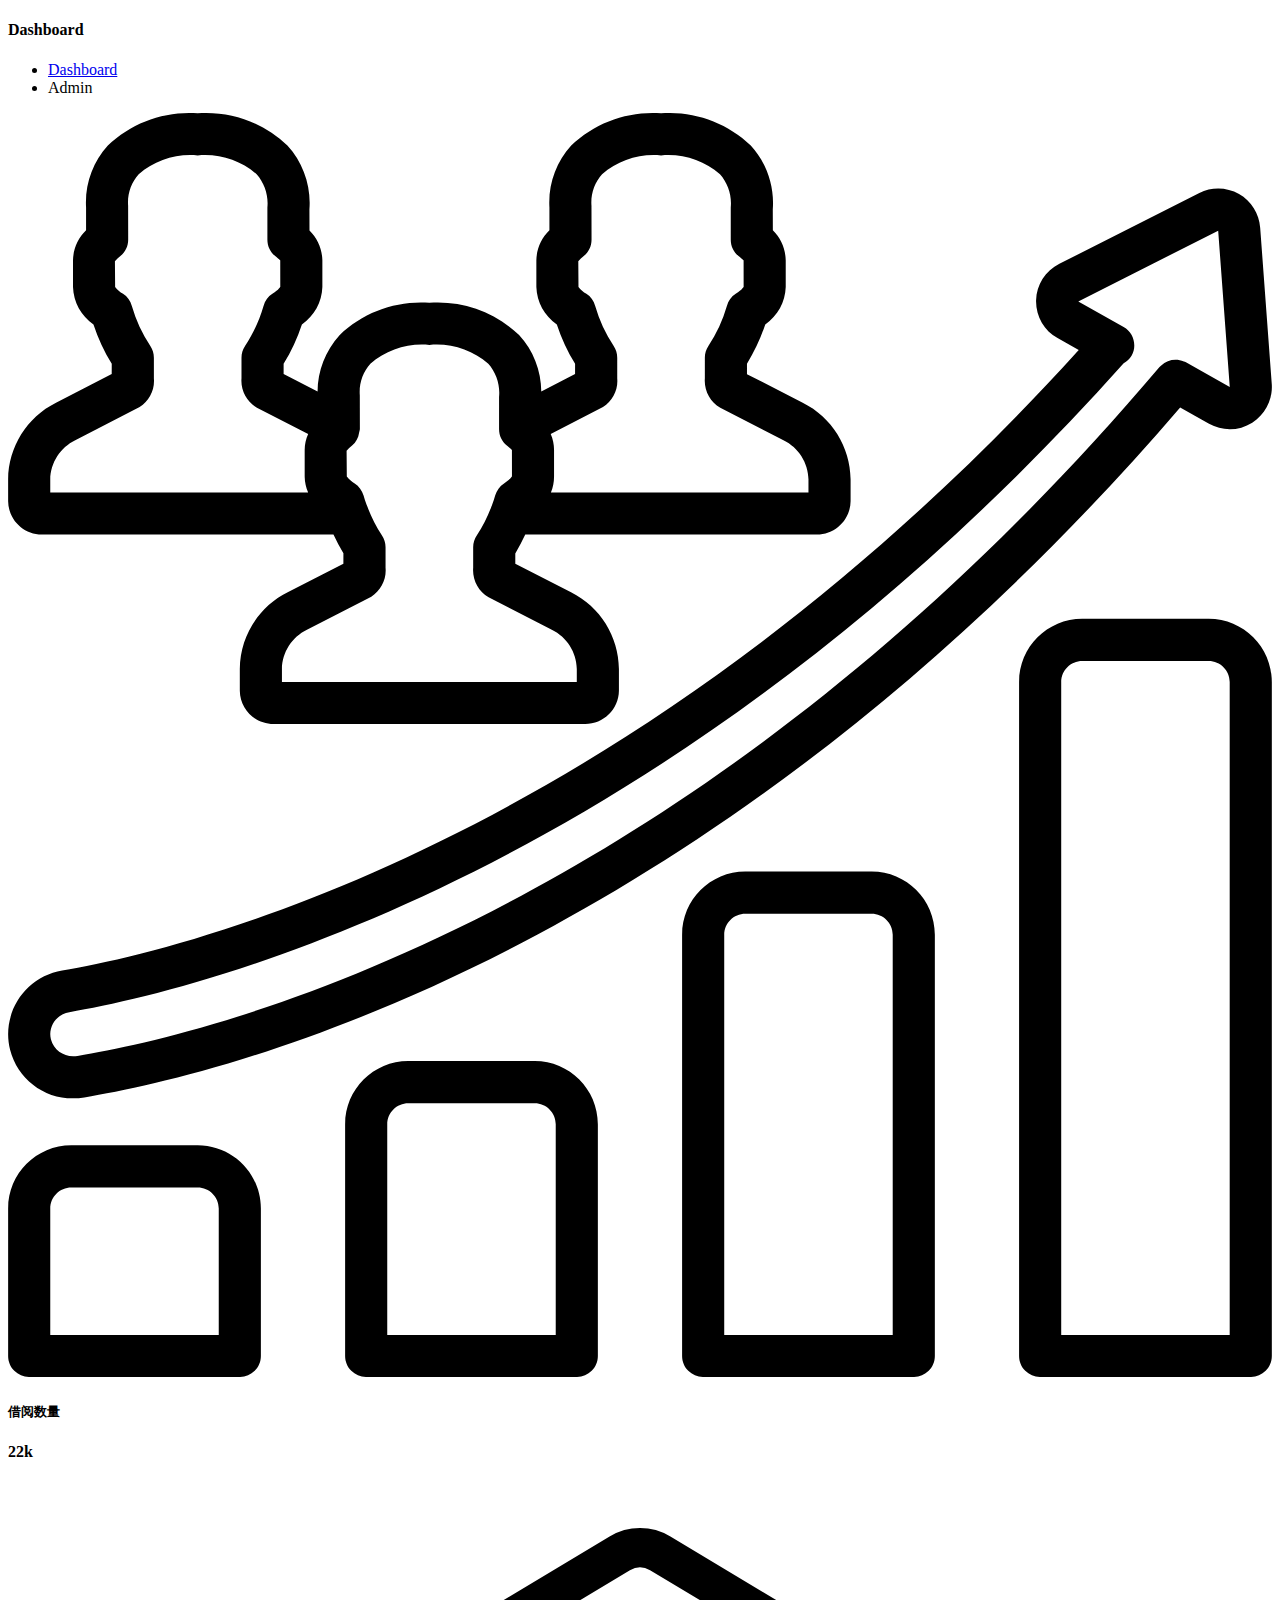
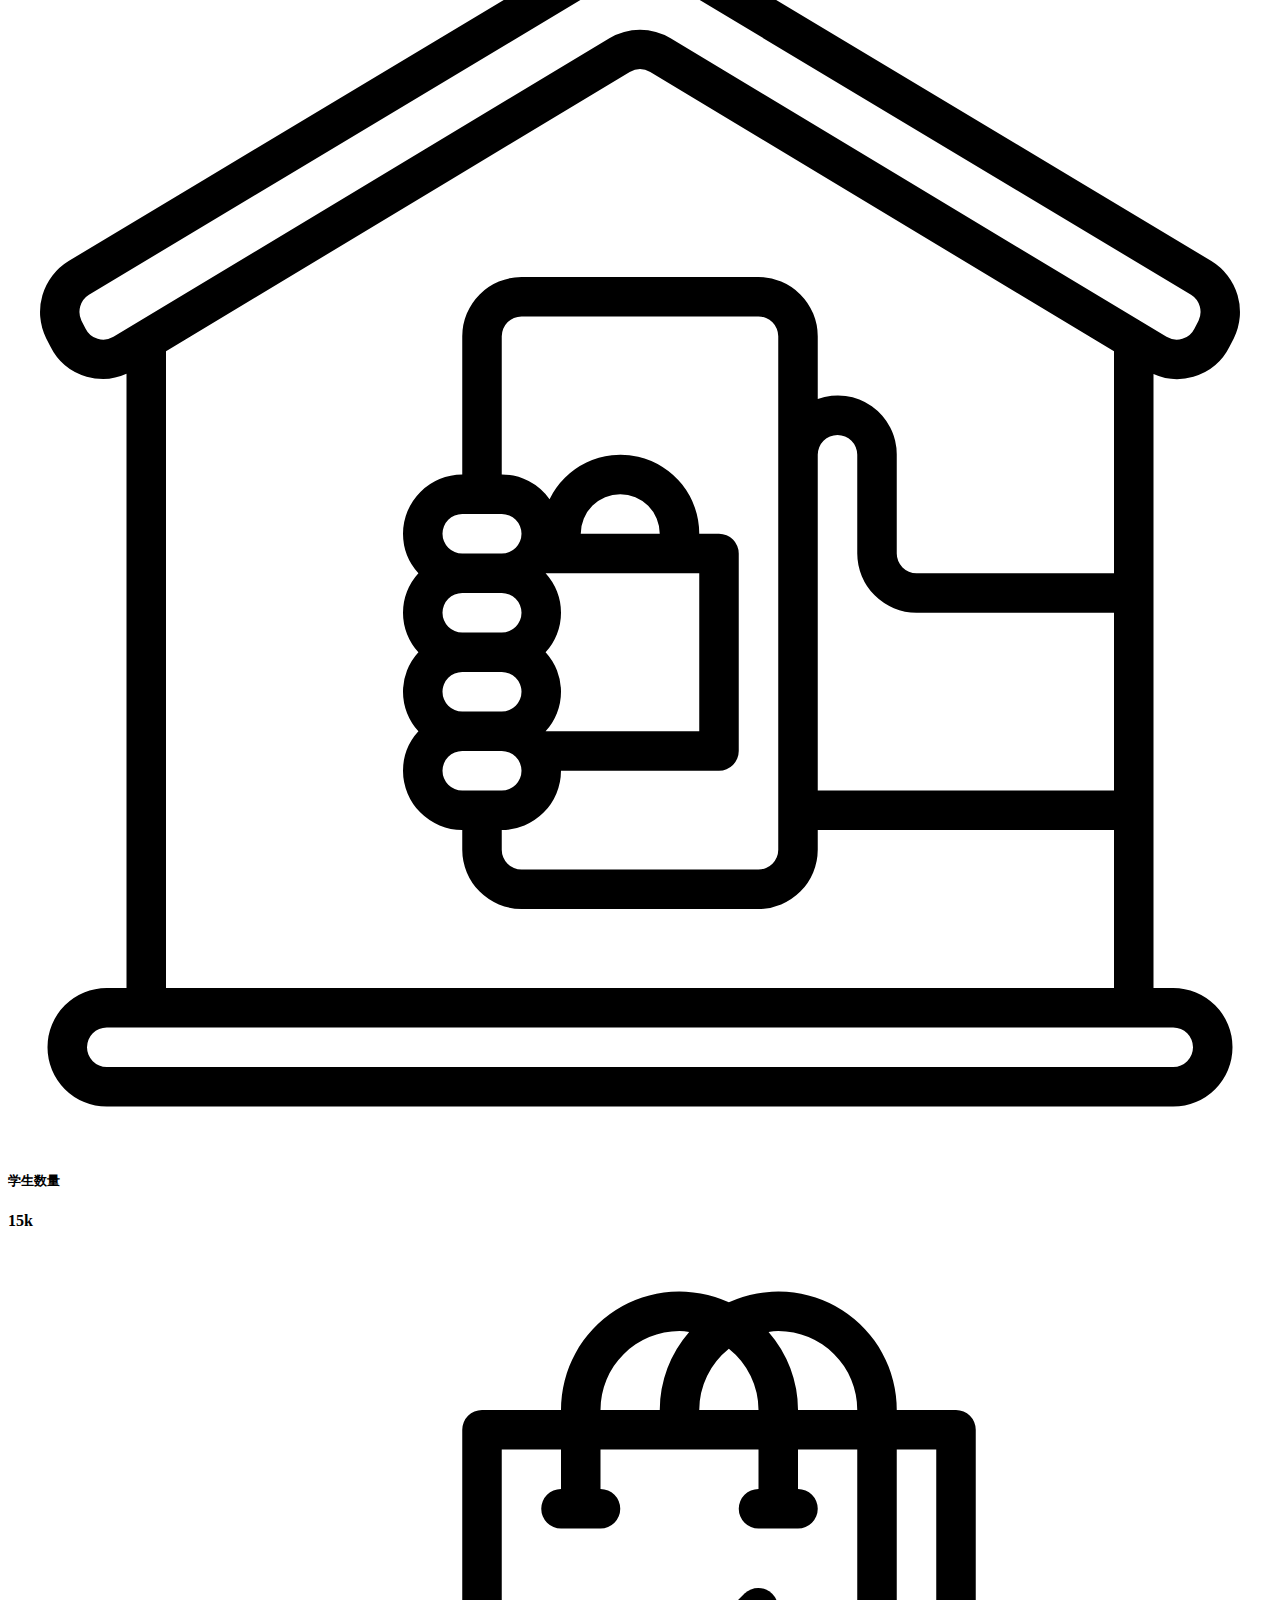
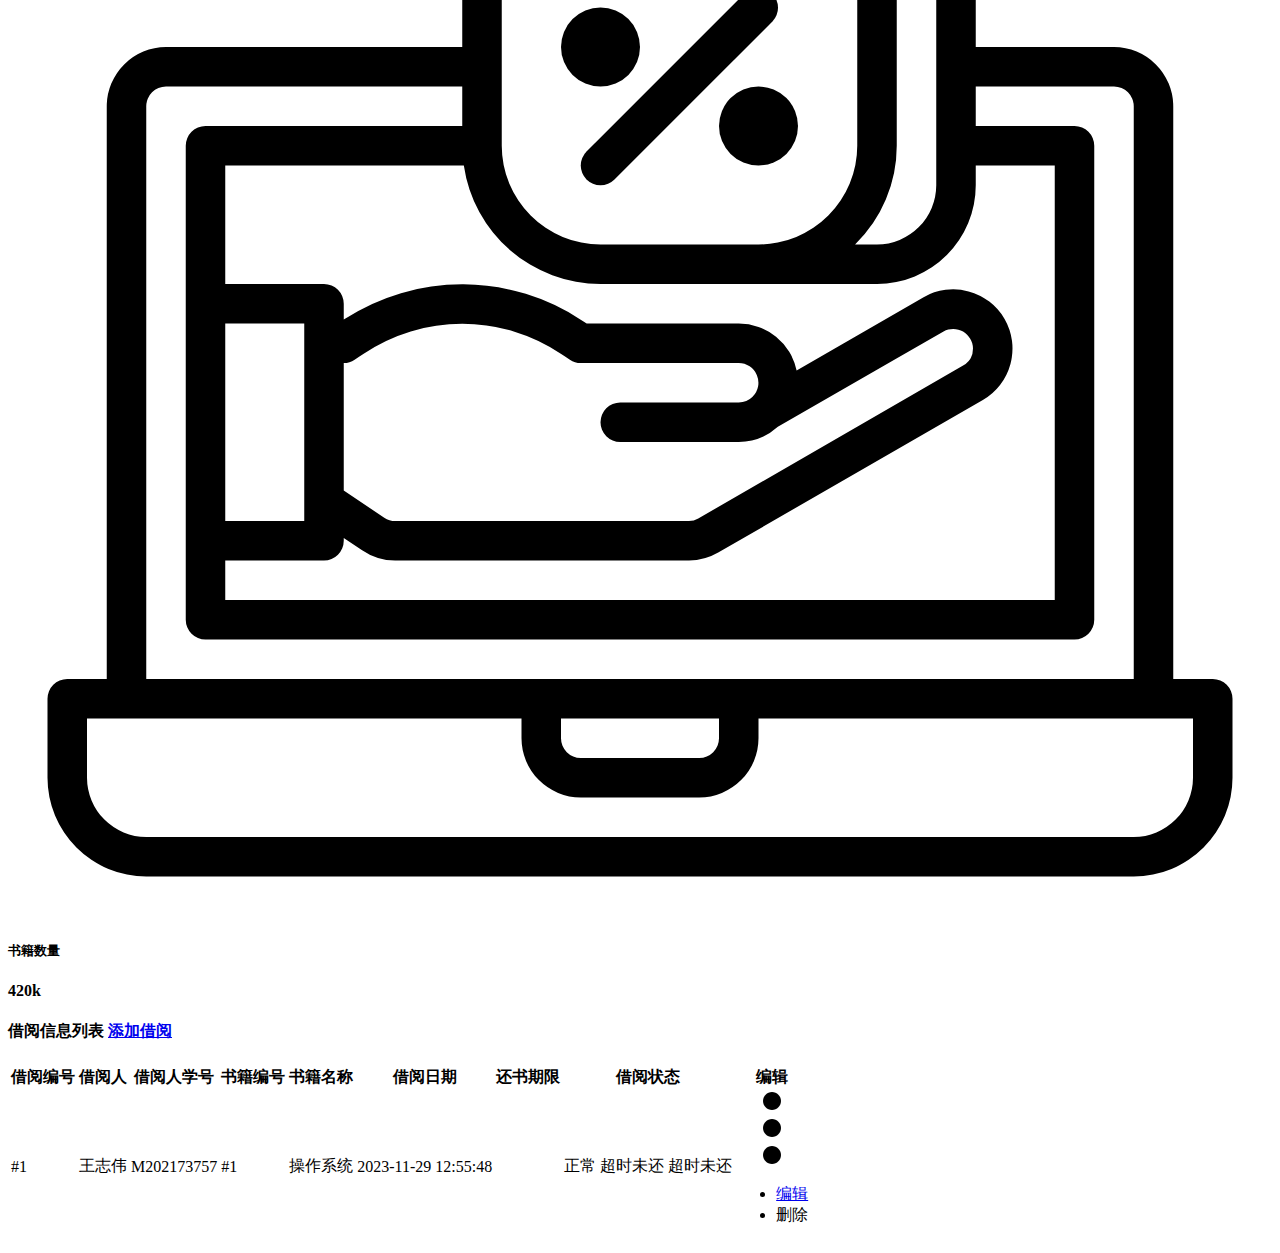
<file: src/main/resources/index.html>
<!DOCTYPE html>
<!--[if IE 8]> <html lang="en" class="ie8 no-js"> <![endif]-->
<!--[if IE 9]> <html lang="en" class="ie9 no-js"> <![endif]-->
<!--[if !IE]><!-->
<html lang="zxx" xmlns:th="http://www.thymeleaf.org">
<!--<![endif]-->
<!-- Begin Head -->

<head th:replace="common.html::common_head(~{::title}, ~{})">
    <title>图书管理系统 - 首页</title>
</head>

<body>
    <div th:replace="common.html::common_loader"></div>
    <div class="page-wrapper">
        <div th:replace="common.html::common_header"></div>
        <div th:replace="common.html::common_sidebar"></div>
        <div class="main-content">
            <!-- Page Title Start -->
            <div class="row">
                <div class="colxl-12 col-lg-12 col-md-12 col-sm-12 col-12">
                    <div class="page-title-wrapper">
                        <div class="page-title-box">
                            <h4 class="page-title bold">Dashboard</h4>
                        </div>
                        <div class="breadcrumb-list">
                            <ul>
                                <li class="breadcrumb-link">
                                    <a href="javascript:void(0);"><i class="fas fa-home mr-2"></i>Dashboard</a>
                                </li>
                                <li class="breadcrumb-link active">Admin</li>
                            </ul>
                        </div>
                    </div>
                </div>
            </div>

            <!-- Dashboard Start -->
            <div class="row">
                <div class="col-xl-4 col-lg-4 col-md-6">
                    <!-- Start Card-->
                    <div class="card ad-info-card">
                        <div class="card-body dd-flex align-items-center">
                            <div class="icon-info">
                                <svg version="1.1" xmlns="http://www.w3.org/2000/svg" xmlns:xlink="http://www.w3.org/1999/xlink" x="0px" y="0px" viewbox="0 0 512.126 512.126" xml:space="preserve">
                                                <g transform="translate(0 -1)">
                                                    <g>
                                                        <g>
                                                            <path d="M13.88,171.793h117.986c1.201,2.614,2.547,5.16,4.031,7.625l-0.009,4.175l-22.567,11.587
                                                                c-11.796,5.875-19.293,17.877-19.4,31.054v8.875c0.104,7.537,6.288,13.568,13.825,13.484h125.95
                                                                c7.537,0.085,13.721-5.946,13.825-13.483v-8.875c-0.108-13.178-7.605-25.18-19.4-31.058l-22.583-11.579v-4.171
                                                                c1.49-2.466,2.84-5.015,4.042-7.633h117.983c7.537,0.085,13.721-5.946,13.825-13.483v-8.875
                                                                c-0.107-13.177-7.604-25.179-19.4-31.054v-0.004l-22.583-11.579v-4.196c3.072-5.008,5.558-10.353,7.408-15.929
                                                                c5.027-3.432,8.109-9.062,8.292-15.146V60.689c-0.089-4.571-1.961-8.927-5.217-12.138l-0.025-8.554
                                                                c0.722-9.479-2.508-18.835-8.925-25.85c-9.739-9.271-22.94-13.999-36.35-13.021c-13.434-0.976-26.655,3.772-36.4,13.071
                                                                c-6.195,6.829-9.377,15.867-8.825,25.071v9.259c-3.309,3.191-5.213,7.566-5.292,12.162v10.837
                                                                c0.183,6.084,3.265,11.713,8.292,15.146c1.848,5.573,4.331,10.915,7.4,15.921l-0.009,4.2l-13.682,7.024
                                                                c-0.04-8.48-3.251-16.638-9.002-22.87c-9.739-9.27-22.939-13.999-36.35-13.021c-13.434-0.976-26.655,3.772-36.4,13.071
                                                                c-5.69,6.256-8.857,14.4-8.889,22.856l-13.761-7.056v-4.196c3.072-5.008,5.558-10.353,7.408-15.929
                                                                c5.027-3.432,8.109-9.062,8.292-15.146V60.689c-0.09-4.57-1.962-8.924-5.217-12.133l-0.025-8.558
                                                                c0.723-9.479-2.508-18.836-8.925-25.85c-9.739-9.271-22.94-13.999-36.35-13.021C63.421,0.151,50.2,4.898,40.455,14.197
                                                                c-6.195,6.831-9.377,15.87-8.825,25.075v9.259c-3.307,3.19-5.211,7.564-5.292,12.158v10.837
                                                                c0.183,6.084,3.265,11.713,8.292,15.146c1.849,5.573,4.332,10.915,7.4,15.921l-0.009,4.2l-22.567,11.588
                                                                c-11.796,5.875-19.293,17.877-19.4,31.054v8.875C0.159,165.846,6.343,171.878,13.88,171.793z M241.063,120.151
                                                                c3.963-2.5,6.193-7.008,5.775-11.675v-8.363c-0.001-1.683-0.499-3.329-1.434-4.729c-3.314-4.994-5.84-10.468-7.491-16.229
                                                                c-0.555-2.011-1.827-3.749-3.575-4.887c-1.249-0.682-2.339-1.621-3.2-2.754v0.004l-0.075-10.438
                                                                c0.643-0.803,1.388-1.519,2.217-2.129c1.993-1.622,3.15-4.055,3.15-6.625l-0.025-13.754c-0.366-4.656,1.181-9.259,4.284-12.75
                                                                c6.584-5.711,15.224-8.469,23.9-7.629c8.668-0.841,17.302,1.912,23.883,7.617c3.252,3.69,4.829,8.563,4.358,13.458v13.058
                                                                c0,2.57,1.157,5.003,3.15,6.625c1.692,1.371,2.05,1.833,2.058,1.737l0.017,10.696c0,0.009-0.383,1.05-3.217,2.883
                                                                c-1.748,1.138-3.02,2.876-3.575,4.887c-1.651,5.762-4.178,11.235-7.492,16.229c-0.934,1.4-1.433,3.046-1.434,4.729v8.363
                                                                c-0.392,4.852,2.04,9.498,6.25,11.942l25.6,13.141c6.094,2.966,10.008,9.1,10.133,15.876v5.292h-104.35
                                                                c0.843-2.028,1.273-4.204,1.267-6.4v-10.837c0.004-2.221-0.456-4.418-1.35-6.45L241.063,120.151z M139.413,135.743
                                                                c1.554-1.34,2.563-3.203,2.838-5.236l0.04-0.177c0.121-0.394,0.212-0.796,0.273-1.204l-0.025-13.75
                                                                c-0.366-4.657,1.18-9.263,4.283-12.755c6.584-5.711,15.224-8.469,23.9-7.629c8.668-0.841,17.302,1.912,23.883,7.617
                                                                c3.251,3.692,4.829,8.565,4.358,13.462v13.054c0,2.57,1.157,5.003,3.15,6.625c1.692,1.371,2.058,1.829,2.058,1.737l0.017,10.696
                                                                c0,0.009-0.383,1.05-3.217,2.883c-1.731,1.126-2.995,2.842-3.558,4.829c-0.34,1.328-0.774,2.63-1.3,3.896
                                                                c-0.052,0.116-0.062,0.241-0.108,0.358c-0.024,0.061-0.078,0.101-0.101,0.163c-1.501,4.139-3.49,8.083-5.925,11.75
                                                                c-0.983,1.426-1.509,3.118-1.508,4.85v8.363c-0.392,4.852,2.039,9.498,6.25,11.942l25.6,13.138
                                                                c6.093,2.968,10.008,9.102,10.133,15.878v5.292H110.988v-5.292c0.124-6.776,4.039-12.91,10.133-15.875l26.075-13.408
                                                                c3.963-2.5,6.193-7.008,5.775-11.675v-8.363c0.001-1.732-0.525-3.424-1.508-4.85c-2.489-3.786-4.525-7.85-6.067-12.11
                                                                l-0.012-0.029l-0.055-0.132c-0.526-1.266-0.96-2.568-1.3-3.896c-0.566-1.986-1.83-3.7-3.558-4.829
                                                                c-1.249-0.682-2.339-1.621-3.2-2.754v0.004l-0.083-10.433C137.837,137.08,138.584,136.36,139.413,135.743z M17.122,149.435
                                                                c0.124-6.776,4.039-12.91,10.133-15.875l26.075-13.408c3.963-2.5,6.193-7.008,5.775-11.675v-8.363
                                                                c-0.001-1.683-0.499-3.329-1.434-4.729c-3.314-4.994-5.84-10.468-7.492-16.229c-0.555-2.011-1.827-3.749-3.575-4.887
                                                                c-1.249-0.682-2.339-1.621-3.2-2.754v0.004l-0.083-10.433c0.648-0.805,1.396-1.525,2.225-2.142
                                                                c1.992-1.619,3.149-4.049,3.15-6.616l-0.025-13.75c-0.366-4.657,1.181-9.262,4.284-12.754c6.584-5.711,15.224-8.469,23.9-7.629
                                                                c8.668-0.841,17.302,1.912,23.883,7.617c3.251,3.692,4.829,8.565,4.358,13.462v13.054c0.001,2.567,1.158,4.997,3.15,6.617
                                                                c1.692,1.379,2.067,1.842,2.058,1.746l0.017,10.696c0,0.009-0.383,1.05-3.217,2.883c-1.748,1.138-3.02,2.876-3.575,4.887
                                                                c-1.651,5.762-4.178,11.235-7.492,16.23c-0.934,1.4-1.433,3.046-1.434,4.729v8.363c-0.392,4.852,2.04,9.498,6.25,11.942
                                                                l20.763,10.656c-0.92,2.014-1.402,4.2-1.413,6.415v10.837c0.036,2.206,0.514,4.382,1.406,6.4H17.122V149.435z"></path>
                                                            <path d="M26.422,400.235c1.51-0.001,3.018-0.125,4.508-0.371c55.972-9.13,252.363-56.295,443.986-279.584l11.697,6.639
                                                                c5.476,3.078,12.2,2.903,17.508-0.456c5.309-3.359,8.346-9.361,7.908-15.627l-4.692-63.371
                                                                c-0.399-5.686-3.615-10.795-8.57-13.612c-4.955-2.817-10.99-2.969-16.08-0.405l-56.7,28.654
                                                                c-5.651,2.802-9.287,8.503-9.444,14.809c-0.157,6.306,3.189,12.181,8.694,15.262l8.583,4.873
                                                                C253.671,295.491,73.423,339.651,21.938,348.477c-12.583,2.109-21.821,12.971-21.883,25.729c0.003,2.12,0.269,4.232,0.792,6.288
                                                                C3.817,392.172,14.371,400.319,26.422,400.235z M24.855,365.293c53.354-9.143,241.519-55.127,427.17-262.877
                                                                c1.32-0.706,2.425-1.756,3.197-3.04c2.323-4.099,0.887-9.305-3.209-11.633l-18.367-10.392l56.675-28.663l4.692,63.375
                                                                l-17.75-10.071c-0.277-0.109-0.561-0.202-0.848-0.279c-3.098-1.393-6.734-0.749-9.164,1.625c-0.245,0.173-0.48,0.359-0.704,0.558
                                                                C277.23,327.422,83.155,374.052,28.164,383.022c-4.808,0.917-9.51-2.028-10.783-6.754c-0.17-0.674-0.257-1.367-0.259-2.063
                                                                C17.192,369.75,20.454,365.99,24.855,365.293z"></path>
                                                            <path d="M76.855,419.26h-51.2c-14.132,0.015-25.585,11.468-25.6,25.6v59.733c-0.001,2.263,0.898,4.434,2.499,6.035
                                                                c1.6,1.6,3.771,2.499,6.035,2.499h85.333c2.263,0.001,4.434-0.898,6.035-2.499c1.6-1.6,2.499-3.771,2.499-6.035V444.86
                                                                C102.44,430.728,90.987,419.275,76.855,419.26z M85.388,496.06H17.122v-51.2c0.005-4.711,3.822-8.529,8.533-8.533h51.2
                                                                c4.711,0.005,8.529,3.822,8.533,8.533V496.06z"></path>
                                                            <path d="M213.388,385.126h-51.2c-14.132,0.015-25.585,11.468-25.6,25.6v93.867c-0.001,2.263,0.898,4.434,2.499,6.035
                                                                c1.6,1.6,3.771,2.499,6.035,2.499h85.333c2.263,0.001,4.434-0.898,6.035-2.499c1.6-1.6,2.499-3.771,2.499-6.035v-93.867
                                                                C238.973,396.594,227.52,385.142,213.388,385.126z M221.922,496.06h-68.267v-85.333c0.005-4.711,3.822-8.529,8.533-8.533h51.2
                                                                c4.711,0.005,8.529,3.822,8.533,8.533V496.06z"></path>
                                                            <path d="M349.922,308.326h-51.2c-14.132,0.015-25.585,11.468-25.6,25.6v170.667c-0.001,2.263,0.898,4.434,2.499,6.035
                                                                c1.6,1.6,3.771,2.499,6.035,2.499h85.333c2.263,0.001,4.434-0.898,6.035-2.499c1.6-1.6,2.499-3.771,2.499-6.035V333.926
                                                                C375.506,319.794,364.054,308.342,349.922,308.326z M358.455,496.06h-68.267V333.926c0.005-4.711,3.822-8.529,8.533-8.533h51.2
                                                                c4.711,0.005,8.529,3.823,8.533,8.533V496.06z"></path>
                                                            <path d="M486.455,205.926h-51.2c-14.132,0.015-25.585,11.468-25.6,25.6v273.067c-0.001,2.263,0.898,4.434,2.499,6.035
                                                                c1.6,1.6,3.771,2.499,6.035,2.499h85.333c2.263,0.001,4.434-0.898,6.035-2.499c1.6-1.6,2.499-3.771,2.499-6.035V231.526
                                                                C512.04,217.394,500.587,205.942,486.455,205.926z M494.988,496.06h-68.267V231.526c0.005-4.711,3.822-8.529,8.533-8.533h51.2
                                                                c4.711,0.005,8.529,3.822,8.533,8.533V496.06z"></path>
                                                        </g>
                                                    </g>
                                                </g>
                                            </svg>
                            </div>
                            <div class="icon-info-text">
                                <h5 class="ad-title">借阅数量</h5>
                                <h4 class="ad-card-title" th:text="${borrowQuantity}">22k</h4>
                            </div>
                        </div>
                    </div>
                </div>
                <!-- Start Card-->
                <div class="col-xl-4 col-lg-4 col-md-6">
                    <div class="card ad-info-card">
                        <div class="card-body dd-flex align-items-center">
                            <div class="icon-info">
                                <svg xmlns="http://www.w3.org/2000/svg" viewbox="0 0 64 64"><g id="shopping-smartphone-home-house-hand"><path d="M60.02,25.05a2.971,2.971,0,0,0,1.84-1.54l.21-.41a3.022,3.022,0,0,0-1.14-3.91L33.54,2.76a2.988,2.988,0,0,0-3.08,0L3.07,19.19A3.022,3.022,0,0,0,1.93,23.1l.21.41a2.971,2.971,0,0,0,1.84,1.54,3.045,3.045,0,0,0,.84.12A3.033,3.033,0,0,0,6,24.9V56H5a3,3,0,0,0,0,6H59a3,3,0,0,0,0-6H58V24.91A2.928,2.928,0,0,0,60.02,25.05ZM59,58a1,1,0,0,1,0,2H5a1,1,0,0,1,0-2ZM46,37H56v9H41V29a1,1,0,0,1,2,0v5A3.009,3.009,0,0,0,46,37Zm0-2a1,1,0,0,1-1-1V29a2.98,2.98,0,0,0-4-2.82V23a3.009,3.009,0,0,0-3-3H26a3.009,3.009,0,0,0-3,3v7a3.009,3.009,0,0,0-3,3,2.974,2.974,0,0,0,.78,2,2.954,2.954,0,0,0,0,4,2.954,2.954,0,0,0,0,4A2.974,2.974,0,0,0,20,45a3.009,3.009,0,0,0,3,3v1a3.009,3.009,0,0,0,3,3H38a3.009,3.009,0,0,0,3-3V48H56v8H8V23.76L31.48,9.62a1.02,1.02,0,0,1,1.04,0L56,23.76V35ZM23,36h2a1,1,0,0,1,0,2H23a1,1,0,0,1,0-2Zm-1-3a1,1,0,0,1,1-1h2a1,1,0,0,1,0,2H23A1,1,0,0,1,22,33Zm1,7h2a1,1,0,0,1,0,2H23a1,1,0,0,1,0-2Zm0,4h2a1,1,0,0,1,0,2H23a1,1,0,0,1,0-2Zm2,4a3.009,3.009,0,0,0,3-3h8a1,1,0,0,0,1-1V34a1,1,0,0,0-1-1H35a3.99,3.99,0,0,0-7.58-1.75A2.956,2.956,0,0,0,25,30V23a1,1,0,0,1,1-1H38a1,1,0,0,1,1,1V49a1,1,0,0,1-1,1H26a1,1,0,0,1-1-1Zm2.22-9a2.954,2.954,0,0,0,0-4H35v8H27.22a2.954,2.954,0,0,0,0-4ZM29,33a2,2,0,0,1,4,0ZM33.55,7.91a2.979,2.979,0,0,0-3.1,0L5.34,23.03a1.018,1.018,0,0,1-.8.1.972.972,0,0,1-.61-.51l-.21-.41A1.021,1.021,0,0,1,4.1,20.9L31.49,4.47a1,1,0,0,1,1.02,0L59.9,20.9a1.021,1.021,0,0,1,.38,1.31l-.21.41a.972.972,0,0,1-.61.51,1.018,1.018,0,0,1-.8-.1Z"></path></g></svg>
                            </div>
                            <div class="icon-info-text">
                                <h5 class="ad-title">学生数量</h5>
                                <h4 class="ad-card-title" th:text="${studentQuantity}">15k</h4>
                            </div>
                        </div>
                    </div>
                </div>
                <!-- Start Card-->
                <div class="col-xl-4 col-lg-4 col-md-6">
                    <div class="card ad-info-card">
                        <div class="card-body dd-flex align-items-center">
                            <div class="icon-info">
                                <svg xmlns="http://www.w3.org/2000/svg" viewbox="0 0 64 64"><g id="hand_&#xB7;_ecommerce_&#xB7;_shopping_&#xB7;_online_&#xB7;_sale" data-name="hand &#xB7; ecommerce &#xB7; shopping &#xB7; online &#xB7; sale"><path d="M61,52H59V23a3.009,3.009,0,0,0-3-3H49V9a1,1,0,0,0-1-1H45a5.992,5.992,0,0,0-8.5-5.45A5.992,5.992,0,0,0,28,8H24a1,1,0,0,0-1,1V20H8a3.009,3.009,0,0,0-3,3V52H3a1,1,0,0,0-1,1v4a5,5,0,0,0,5,5H57a5,5,0,0,0,5-5V53A1,1,0,0,0,61,52ZM45,25V10h2V27a3.009,3.009,0,0,1-3,3H42.89A6.97,6.97,0,0,0,45,25ZM39,4a4,4,0,0,1,4,4H40a6.016,6.016,0,0,0-1.49-3.95A3.87,3.87,0,0,1,39,4Zm-2.5.9A3.976,3.976,0,0,1,38,8H35A3.976,3.976,0,0,1,36.5,4.9ZM34,4a3.87,3.87,0,0,1,.49.05A6.016,6.016,0,0,0,33,8H30A4,4,0,0,1,34,4Zm-9,6h3v2a1,1,0,0,0,0,2h2a1,1,0,0,0,0-2V10h8v2a1,1,0,0,0,0,2h2a1,1,0,0,0,0-2V10h3V25a5,5,0,0,1-5,5H30a5,5,0,0,1-5-5ZM23.08,26A7,7,0,0,0,30,32H44a5,5,0,0,0,5-5V26h4V48H11V46h5a1,1,0,0,0,1-1v-.14l.93.62a2.952,2.952,0,0,0,1.68.52H34.46a2.925,2.925,0,0,0,1.5-.4l13.4-7.73a3.006,3.006,0,0,0,1.1-4.1,3.011,3.011,0,0,0-4.1-1.1l-6.43,3.71A2.993,2.993,0,0,0,37,34H29.3l-.2-.13A10.972,10.972,0,0,0,17,33.8V33a1,1,0,0,0-1-1H11V26ZM11,44V34h4V44Zm20-4h6a2.982,2.982,0,0,0,1.98-.77l8.39-4.83a1.006,1.006,0,0,1,1.49.86.992.992,0,0,1-.5.87L34.95,43.87a.922.922,0,0,1-.49.13H19.61a1.023,1.023,0,0,1-.56-.17L17,42.46V36a.967.967,0,0,0,.55-.17l.46-.3a8.975,8.975,0,0,1,9.98,0l.46.3A.967.967,0,0,0,29,36h8a1,1,0,0,1,.71,1.7.01.01,0,0,0-.01.01A.991.991,0,0,1,37,38H31a1,1,0,0,0,0,2ZM7,23a1,1,0,0,1,1-1H23v2H10a1,1,0,0,0-1,1V49a1,1,0,0,0,1,1H54a1,1,0,0,0,1-1V25a1,1,0,0,0-1-1H49V22h7a1,1,0,0,1,1,1V52H7ZM36,54v1a1,1,0,0,1-1,1H29a1,1,0,0,1-1-1V54Zm24,3a3.009,3.009,0,0,1-3,3H7a3.009,3.009,0,0,1-3-3V54H26v1a3.009,3.009,0,0,0,3,3h6a3.009,3.009,0,0,0,3-3V54H60Z"></path><path d="M29.293,26.707a1,1,0,0,0,1.414,0l8-8a1,1,0,0,0-1.414-1.414l-8,8A1,1,0,0,0,29.293,26.707Z"></path><circle cx="30" cy="20" r="2"></circle><circle cx="38" cy="24" r="2"></circle></g></svg>
                            </div>
                            <div class="icon-info-text">
                                <h5 class="ad-title">书籍数量</h5>
                                <h4 class="ad-card-title" th:text="${bookQuantity}">420k</h4>
                            </div>
                        </div>
                    </div>
                </div>
            </div>
            <!-- 借阅信息显示 -->
            <div class="row">
                <div class="col-xl-12 col-lg-12 col-md-12 col-sm-12 col-12">
                    <div class="card chart-card">
                        <div class="card-header">
                            <h4 class="has-btn">
                                借阅信息列表
                                <span>
                                        <a type="button" class="btn btn-primary squer-btn sm-btn" href="add_borrow">添加借阅</a>
                                    </span>
                            </h4>
                        </div>
                        <div class="card-body pb-4">
                            <div class="chart-holder">
                                <div class="table-responsive">
                                    <table class="table table-styled mb-0">
                                        <thead>
                                        <tr>
                                            <th>借阅编号</th>
                                            <th>借阅人</th>
                                            <th>借阅人学号</th>
                                            <th>书籍编号</th>
                                            <th>书籍名称</th>
                                            <th>借阅日期</th>
                                            <th>还书期限</th>
                                            <th>借阅状态</th>
                                            <th>编辑</th>
                                        </tr>
                                        </thead>
                                        <tbody>
                                        <tr th:each="borrowInfo:${allBorrowInfo}">
                                            <td th:text="${borrowInfo.getBid()}">#1</td>
                                            <td th:text="${borrowInfo.getStudent().getName()}">王志伟</td>
                                            <td th:text="${borrowInfo.getStudent().getSid()}">M202173757</td>
                                            <td th:text="${borrowInfo.getBook().getBid()}">#1</td>
                                            <td th:text="${borrowInfo.getBook().getName()}">操作系统</td>
                                            <td th:text="${#dates.format(borrowInfo.getBorrowTime(), 'yyyy-MM-dd HH:mm:ss')}">2023-11-29 12:55:48</td>
                                            <td th:text="${#dates.format(borrowInfo.getDueTime(), 'yyyy-MM-dd HH:mm:ss')}"></td>
                                            <td>
                                                <label th:if="${#dates.createNow().before(borrowInfo.getDueTime())}" class="mb-0 badge badge-primary" title="" data-original-title="正常">正常</label>
                                                <label th:if="${#dates.createNow().equals(borrowInfo.getDueTime())}" class="mb-0 badge badge-danger" title="" data-original-title="超时">超时未还</label>
                                                <label th:if="${#dates.createNow().after(borrowInfo.getDueTime())}" class="mb-0 badge badge-danger" title="" data-original-title="超时">超时未还</label>
                                            </td>

                                            <td class="relative">
                                                <a class="action-btn " href="javascript:void(0); ">
                                                    <svg class="default-size " viewbox="0 0 341.333 341.333 ">
                                                        <g>
                                                            <g>
                                                                <g>
                                                                    <path d="M170.667,85.333c23.573,0,42.667-19.093,42.667-42.667C213.333,19.093,194.24,0,170.667,0S128,19.093,128,42.667 C128,66.24,147.093,85.333,170.667,85.333z "></path>
                                                                    <path d="M170.667,128C147.093,128,128,147.093,128,170.667s19.093,42.667,42.667,42.667s42.667-19.093,42.667-42.667 S194.24,128,170.667,128z "></path>
                                                                    <path d="M170.667,256C147.093,256,128,275.093,128,298.667c0,23.573,19.093,42.667,42.667,42.667s42.667-19.093,42.667-42.667 C213.333,275.093,194.24,256,170.667,256z "></path>
                                                                </g>
                                                            </g>
                                                        </g>
                                                    </svg>
                                                </a>
                                                <div class="action-option ">
                                                    <ul>
                                                        <li>
                                                            <a href="javascript:void(0); "><i class="far fa-edit mr-2 "></i>编辑</a>
                                                        </li>
                                                        <li>
                                                            <a th:href="'delete_borrow?borrow_id='+${borrowInfo.getBid()}"><i class="far fa-trash-alt mr-2 "></i>删除</a>
                                                        </li>
                                                    </ul>
                                                </div>
                                            </td>
                                        </tr>
                                        </tbody>
                                    </table>
                                </div>
                            </div>
                        </div>
                    </div>
                </div>
            </div>

            <div th:replace="common.html::common_footer"></div>
        </div>
    </div>
    <div th:replace="common.html::common_js"></div>
</body>
</html>
</file>
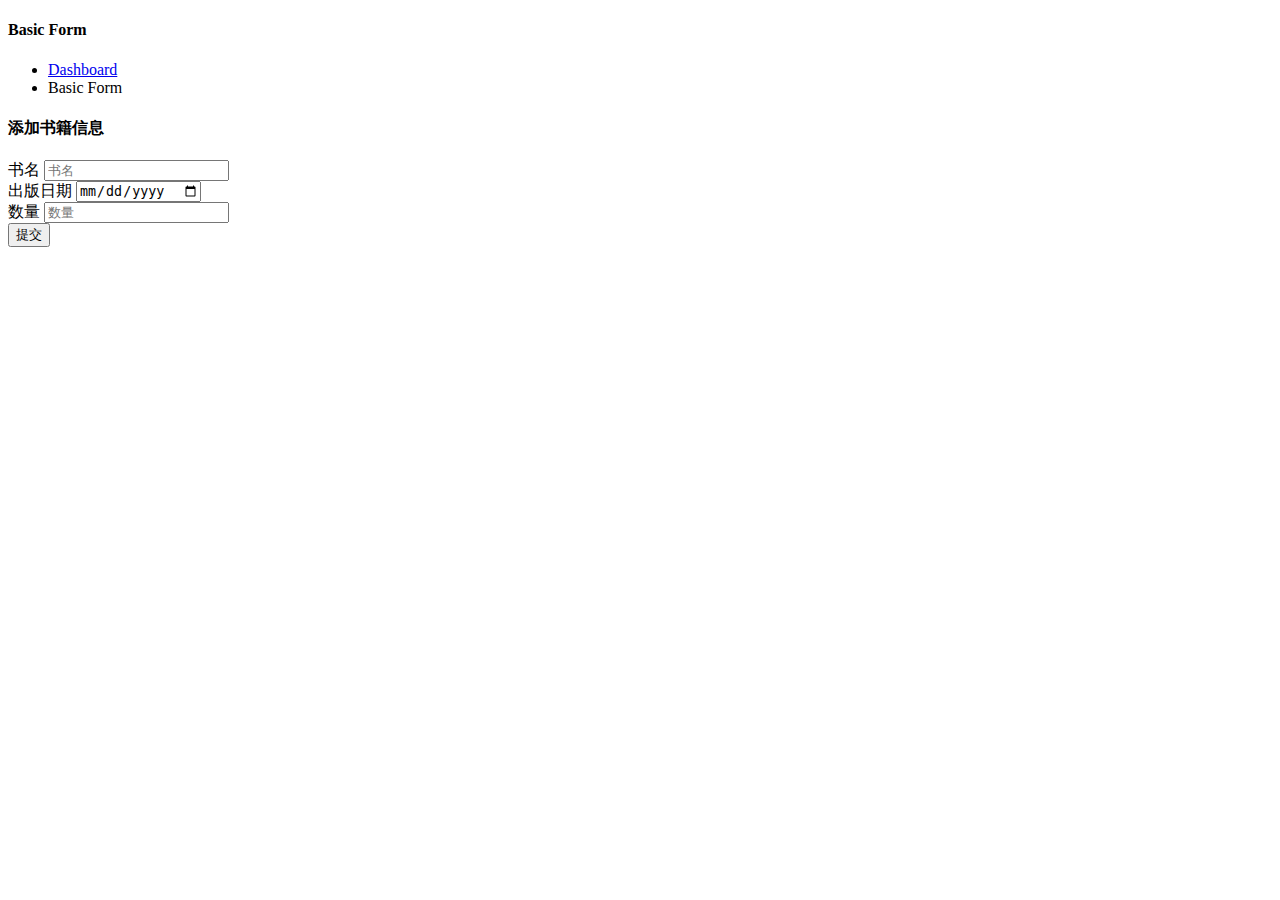
<file: src/main/resources/add-book.html>
<!DOCTYPE html>
<!--[if IE 8]> <html lang="en" class="ie8 no-js"> <![endif]-->
<!--[if IE 9]> <html lang="en" class="ie9 no-js"> <![endif]-->
<!--[if !IE]><!-->
<html lang="zxx" xmlns:th="http://www.thymeleaf.org">
<!--<![endif]-->
<!-- Begin Head -->

<head th:replace="common.html::common_head(~{::title}, ~{})">
    <title>图书管理系统 - 添加书籍</title>
</head>

<body>
    <div th:replace="common.html::common_loader"></div>
    <div class="page-wrapper">
        <div th:replace="common.html::common_header"></div>
        <div th:replace="common.html::common_sidebar"></div>
        <div class="main-content">
            <!-- Page Title Start -->
            <div class="row">
                <div class="col-xl-12 col-lg-12 col-md-12 col-sm-12 col-12">
                    <div class="page-title-wrapper">
                        <div class="page-title-box">
                            <h4 class="page-title">Basic Form</h4>
                        </div>
                        <div class="breadcrumb-list">
                            <ul>
                                <li class="breadcrumb-link">
                                    <a href="javascript:void(0);"><i class="fas fa-home mr-2"></i>Dashboard</a>
                                </li>
                                <li class="breadcrumb-link active">Basic Form</li>
                            </ul>
                        </div>
                    </div>
                </div>
            </div>
            <!-- From Start -->
            <div class="from-wrapper">
                <div class="row">
                    <div class="col-xl-12 col-lg-12 col-md-12 col-sm-12 col-12">
                        <div class="card">
                            <div class="card-header">
                                <h4>添加书籍信息</h4>
                                <!--                            <p class="card-desc">Here are examples of form add <code>.separate-form</code> tag with inputs.</p>-->
                            </div>
                            <div class="card-body">
                                <form class="separate-form" method="post" action="add_book">
                                    <div class="col-xl-12 col-lg-12 col-md-12 col-sm-12 col-12">
                                        <!--                                    <h5 class="from-title mb-1">借阅信息</h5>-->
                                        <div class="row">
                                            <div class="col-xl-6 col-lg-6 col-md-12 col-sm-12 col-12">
                                                <div class="form-group">
                                                    <label for="name" class="col-form-label">书名</label>
                                                    <input class="form-control" type="text" placeholder="书名" id="name" name = "name">
                                                </div>
                                            </div>

                                            <div class="col-xl-6 col-lg-6 col-md-12 col-sm-12 col-12">
                                                <div class="form-group">
                                                    <label for="date" class="col-form-label">出版日期</label>
                                                    <input class="form-control" type="date" placeholder="出版日期" id="date" name="date">
                                                </div>
                                            </div>

                                            <div class="col-xl-6 col-lg-6 col-md-12 col-sm-12 col-12">
                                                <div class="form-group">
                                                    <label for="quantity" class="col-form-label">数量</label>
                                                    <input class="form-control" type="text" placeholder="数量" id="quantity" name="total_quantity">
                                                </div>
                                            </div>
                                        </div>
                                        <div class="form-group mb-0">
                                            <button class="btn btn-primary" type="submit">提交</button>
                                        </div>
                                    </div>
                                </form>
                            </div>
                        </div>
                    </div>


                </div>

            </div>

            <div th:replace="common.html::common_footer"></div>
        </div>
    </div>
    <div th:replace="common.html::common_js"></div>
</body>
</html>
</file>
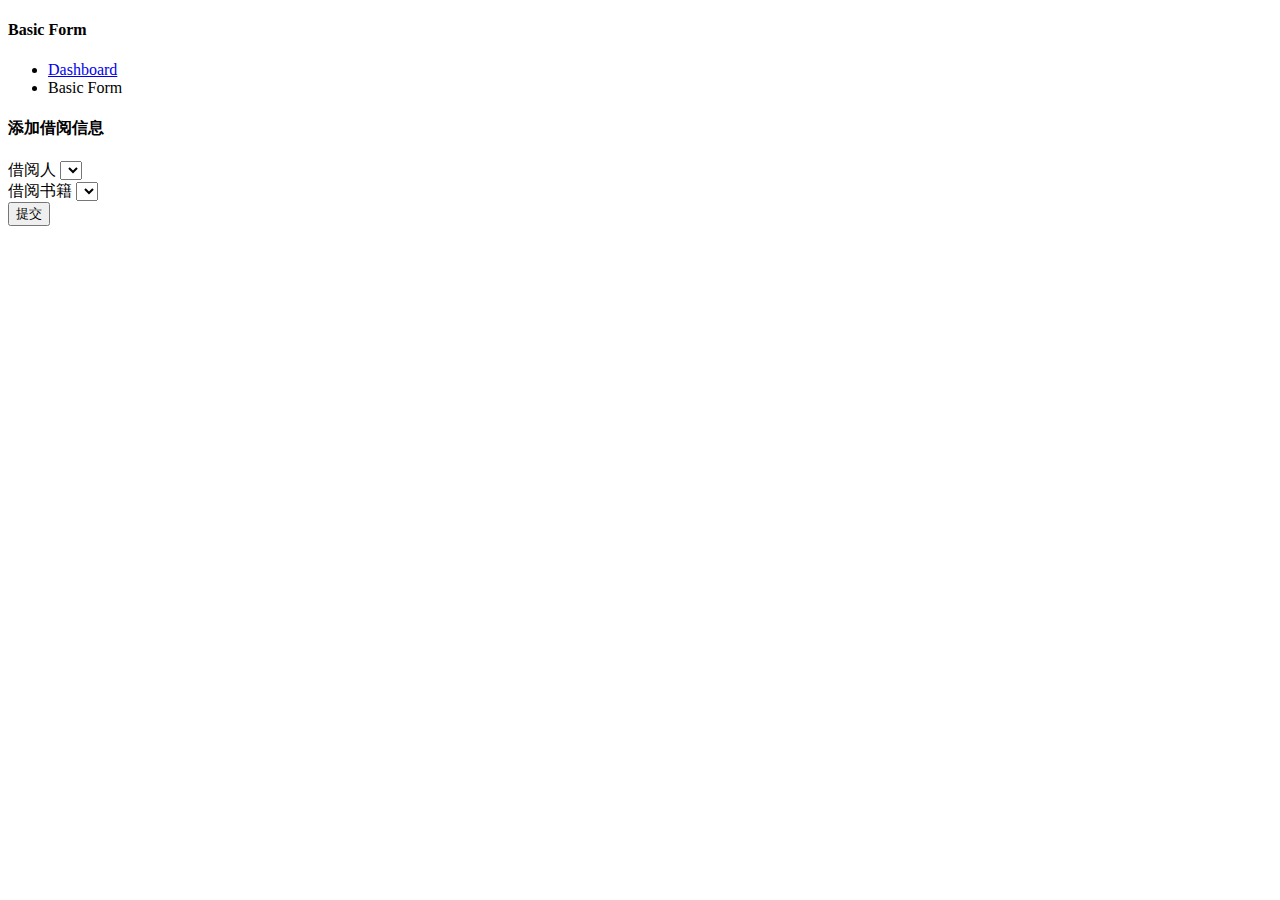
<file: src/main/resources/add-borrow-info.html>
<!DOCTYPE html>
<!--[if IE 8]> <html lang="en" class="ie8 no-js"> <![endif]-->
<!--[if IE 9]> <html lang="en" class="ie9 no-js"> <![endif]-->
<!--[if !IE]><!-->
<html lang="zxx" xmlns:th="http://www.thymeleaf.org">
<!--<![endif]-->
<!-- Begin Head -->

<head th:replace="common.html::common_head(~{::title}, ~{})">
    <title>图书管理系统 - 添加借阅信息</title>
</head>

<body>
    <div th:replace="common.html::common_loader"></div>
    <div class="page-wrapper">
        <div th:replace="common.html::common_header"></div>
        <div th:replace="common.html::common_sidebar"></div>
        <div class="main-content">
            <!-- Page Title Start -->
            <div class="row">
                <div class="col-xl-12 col-lg-12 col-md-12 col-sm-12 col-12">
                    <div class="page-title-wrapper">
                        <div class="page-title-box">
                            <h4 class="page-title">Basic Form</h4>
                        </div>
                        <div class="breadcrumb-list">
                            <ul>
                                <li class="breadcrumb-link">
                                    <a href="javascript:void(0);"><i class="fas fa-home mr-2"></i>Dashboard</a>
                                </li>
                                <li class="breadcrumb-link active">Basic Form</li>
                            </ul>
                        </div>
                    </div>
                </div>
            </div>
            <!-- From Start -->
            <div class="from-wrapper">
                <div class="row">
                    <div class="col-xl-12 col-lg-12 col-md-12 col-sm-12 col-12">
                        <div class="card">
                            <div class="card-header">
                                <h4>添加借阅信息</h4>
                                <!--                            <p class="card-desc">Here are examples of form add <code>.separate-form</code> tag with inputs.</p>-->
                            </div>
                            <div class="card-body">
                                <form class="separate-form" method="post" action="add_borrow">
                                    <div class="col-xl-12 col-lg-12 col-md-12 col-sm-12 col-12">
                                        <!--                                    <h5 class="from-title mb-1">借阅信息</h5>-->
                                        <div class="row">
                                            <div class="col-xl-6 col-lg-6 col-md-12 col-sm-12 col-12">
                                                <div class="form-group">
                                                    <label for="borrow_student" class="col-form-label">借阅人</label>
                                                    <select class="select2 form-control" id="borrow_student" name="borrow_student">
                                                        <option th:each="student: ${allStudents}" th:text="${student.getSid() + ' - ' + student.getName()}"></option>
                                                    </select>
                                                </div>
                                            </div>
                                            <div class="col-xl-6 col-lg-6 col-md-12 col-sm-12 col-12">
                                                <div class="form-group">
                                                    <label for="borrow_book" class="col-form-label">借阅书籍</label>
                                                    <select class="select2 form-control" id="borrow_book" name="borrow_book" >
                                                        <option th:each="book: ${allBooks}" th:text="${book.getBid()} + ' - ' + ${book.getName()}"></option>
                                                    </select>
                                                </div>
                                            </div>
                                        </div>
                                        <div class="form-group mb-0">
                                            <button class="btn btn-primary" type="submit">提交</button>
                                        </div>
                                    </div>
                                </form>
                            </div>
                        </div>
                    </div>


                </div>

            </div>

            <div th:replace="common.html::common_footer"></div>
        </div>
    </div>
    <div th:replace="common.html::common_js"></div>
</body>
</html>
</file>
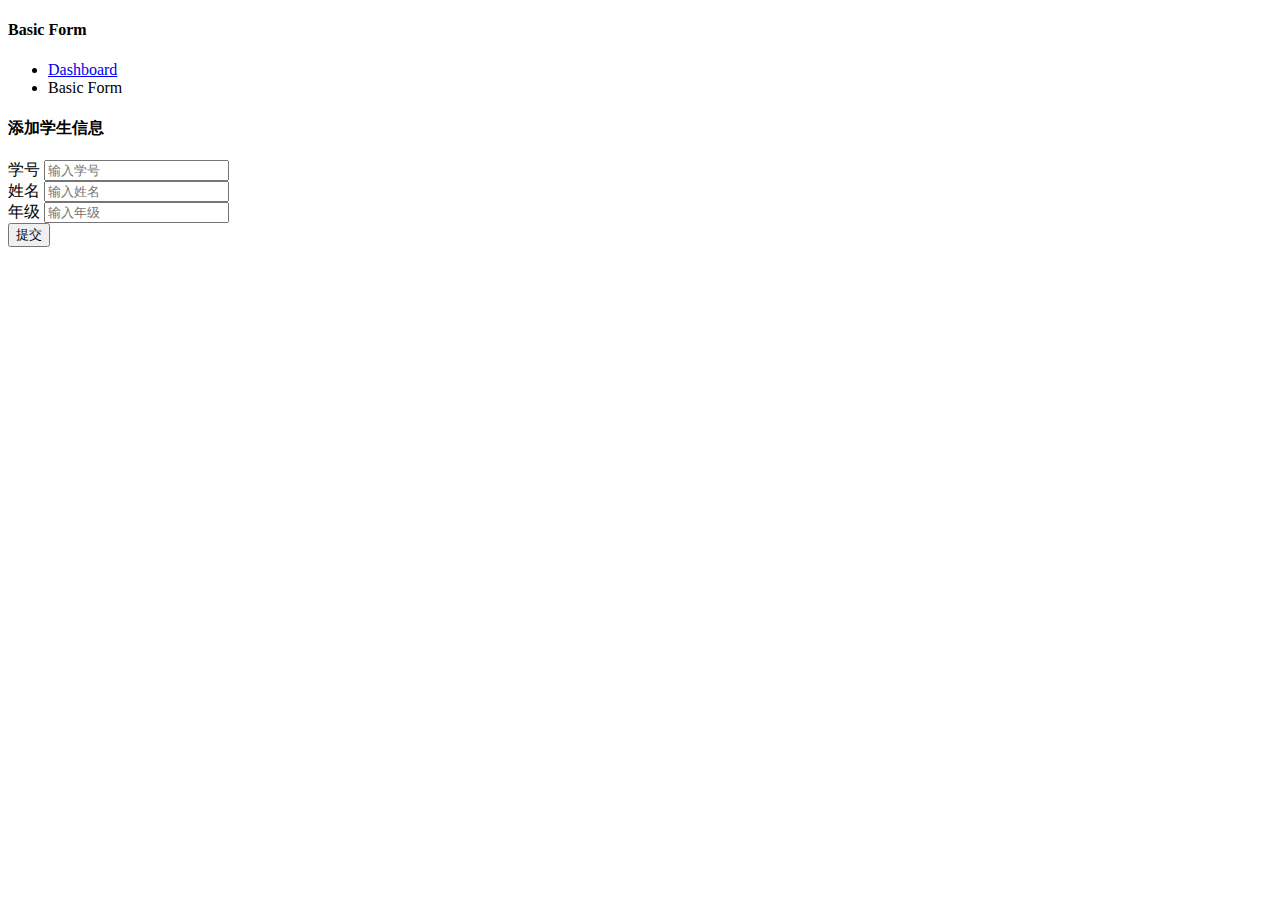
<file: src/main/resources/add-student.html>
<!DOCTYPE html>
<!--[if IE 8]> <html lang="en" class="ie8 no-js"> <![endif]-->
<!--[if IE 9]> <html lang="en" class="ie9 no-js"> <![endif]-->
<!--[if !IE]><!-->
<html lang="zxx" xmlns:th="http://www.thymeleaf.org">
<!--<![endif]-->
<!-- Begin Head -->

<head th:replace="common.html::common_head(~{::title}, ~{})">
    <title>图书管理系统 - 首页</title>
</head>

<body>
    <div th:replace="common.html::common_loader"></div>
    <div class="page-wrapper">
        <div th:replace="common.html::common_header"></div>
        <div th:replace="common.html::common_sidebar"></div>
        <div class="main-content">
            <!-- Page Title Start -->
            <div class="row">
                <div class="col-xl-12 col-lg-12 col-md-12 col-sm-12 col-12">
                    <div class="page-title-wrapper">
                        <div class="page-title-box">
                            <h4 class="page-title">Basic Form</h4>
                        </div>
                        <div class="breadcrumb-list">
                            <ul>
                                <li class="breadcrumb-link">
                                    <a href="javascript:void(0);"><i class="fas fa-home mr-2"></i>Dashboard</a>
                                </li>
                                <li class="breadcrumb-link active">Basic Form</li>
                            </ul>
                        </div>
                    </div>
                </div>
            </div>
            <!-- From Start -->
            <div class="from-wrapper">
                <div class="row">
                    <div class="col-xl-12 col-lg-12 col-md-12 col-sm-12 col-12">
                        <div class="card">
                            <div class="card-header">
                                <h4>添加学生信息</h4>
                                <!--                            <p class="card-desc">Here are examples of form add <code>.separate-form</code> tag with inputs.</p>-->
                            </div>
                            <div class="card-body">
                                <form class="separate-form" method="post" action="add_student">
                                    <div class="col-xl-12 col-lg-12 col-md-12 col-sm-12 col-12">
                                        <!--                                    <h5 class="from-title mb-1">借阅信息</h5>-->
                                        <div class="row">
                                            <div class="col-xl-6 col-lg-6 col-md-12 col-sm-12 col-12">
                                                <div class="form-group">
                                                    <label for="student-id" class="col-form-label">学号</label>
                                                    <input class="form-control" type="text" placeholder="输入学号" id="student-id" name="student_id">
                                                </div>
                                            </div>

                                            <div class="col-xl-6 col-lg-6 col-md-12 col-sm-12 col-12">
                                                <div class="form-group">
                                                    <label for="student-name" class="col-form-label">姓名</label>
                                                    <input class="form-control" type="text" placeholder="输入姓名" id="student-name" name="student_name">
                                                </div>
                                            </div>

                                            <div class="col-xl-6 col-lg-6 col-md-12 col-sm-12 col-12">
                                                <div class="form-group">
                                                    <label for="student-grade" class="col-form-label">年级</label>
                                                    <input class="form-control" type="text" placeholder="输入年级" id="student-grade" name="student_grade">
                                                </div>
                                            </div>
                                        </div>
                                        <div class="form-group mb-0">
                                            <button class="btn btn-primary" type="submit">提交</button>
                                        </div>
                                    </div>
                                </form>
                            </div>
                        </div>
                    </div>


                </div>

            </div>
            <div th:replace="common.html::common_footer"></div>
        </div>
    </div>
    <div th:replace="common.html::common_js"></div>
</body>
</html>
</file>
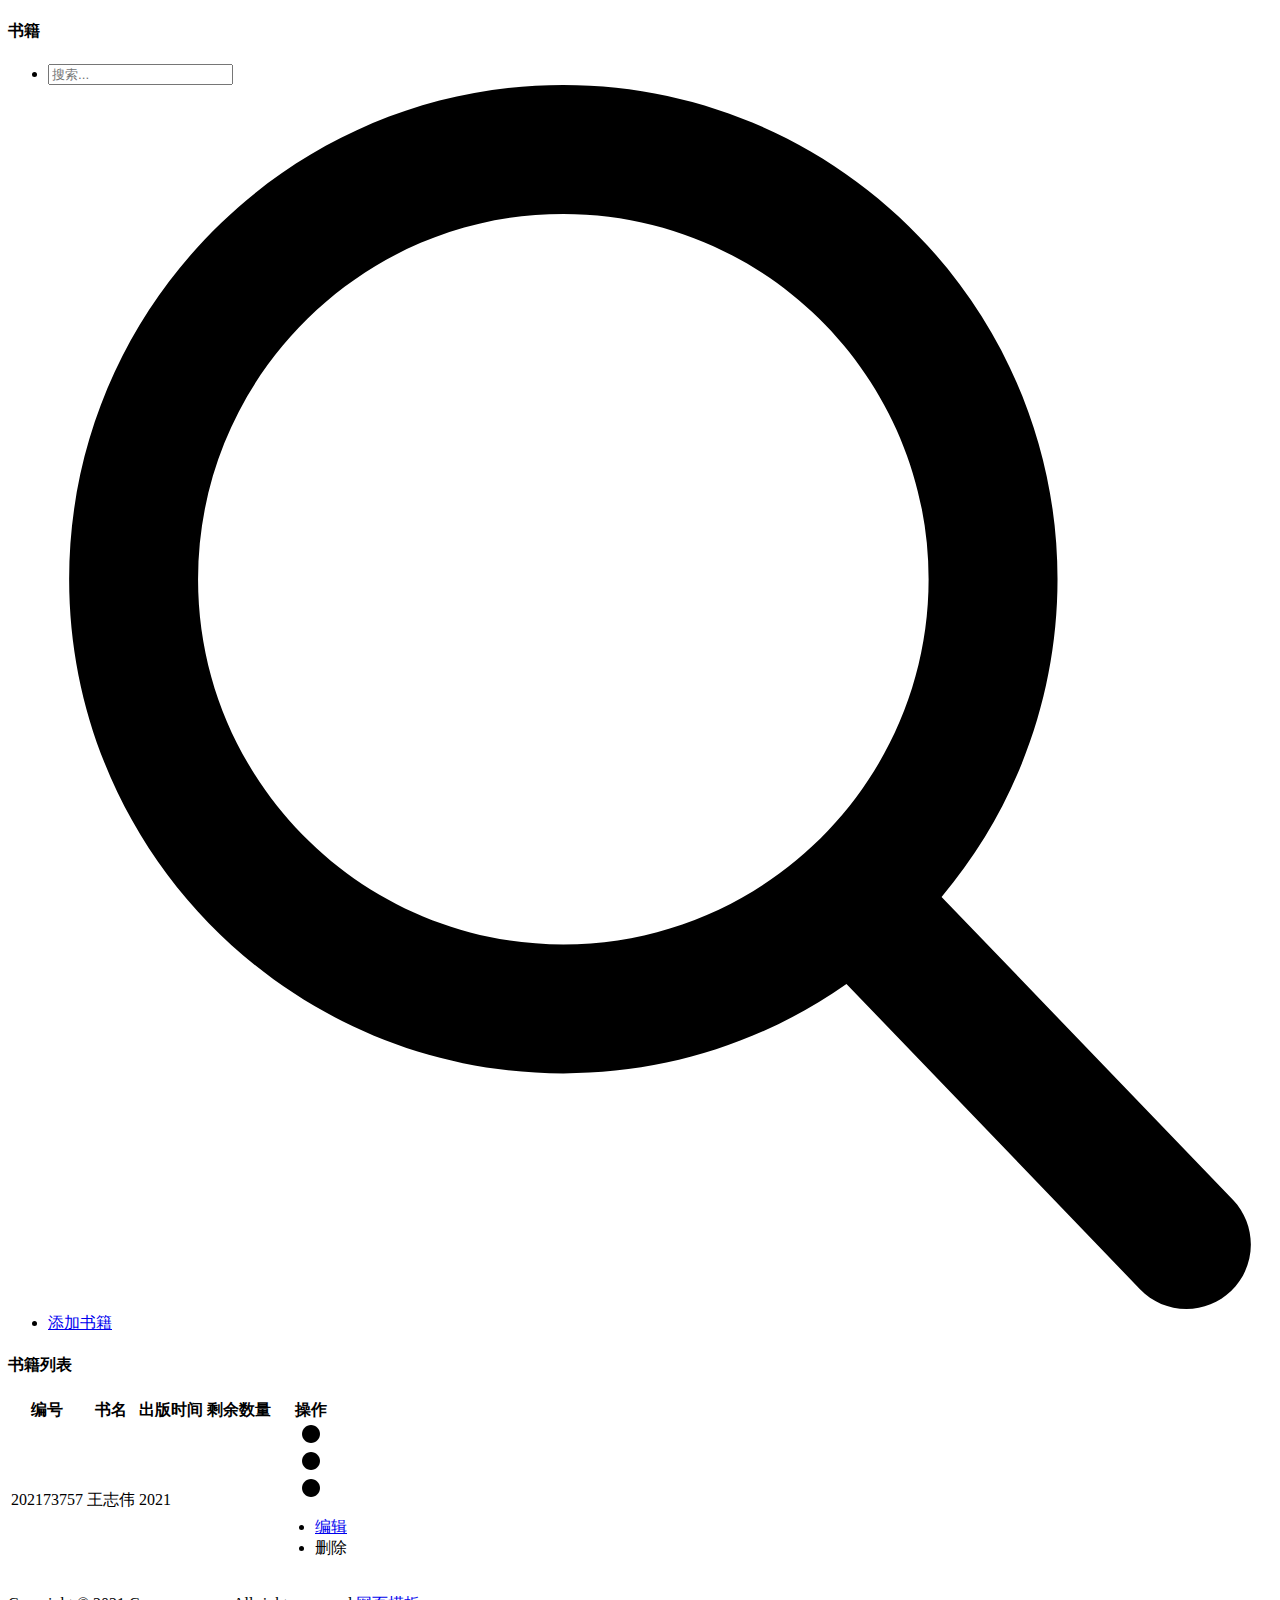
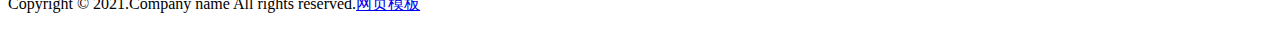
<file: src/main/resources/book-manage.html>
<!DOCTYPE html>
<!--[if IE 8]> <html lang="en" class="ie8 no-js"> <![endif]-->
<!--[if IE 9]> <html lang="en" class="ie9 no-js"> <![endif]-->
<!--[if !IE]><!-->
<html lang="zxx" xmlns:th="http://www.thymeleaf.org">
<!--<![endif]-->
<!-- Begin Head -->

<head th:replace="common.html::common_head(~{::title}, ~{})">
    <title>图书管理系统 - 书籍管理</title>
</head>

<body>
    <div th:replace="common.html::common_loader"></div>
    <div class="page-wrapper">
        <div th:replace="common.html::common_header"></div>
        <div th:replace="common.html::common_sidebar"></div>
        <div class="main-content">
            <!-- Page Title Start -->
            <div class="row">
                <div class="colxl-12 col-lg-12 col-md-12 col-sm-12 col-12">
                    <div class="page-title-wrapper">
                        <div class="page-title-box ad-title-box-use">
                            <h4 class="page-title">书籍</h4>
                        </div>
                        <div class="ad-breadcrumb">
                            <ul>
                                <li>
                                    <div class="ad-user-btn">
                                        <form method="post" action="book_manage" id="search_form">
                                            <input class="form-control" type="text" placeholder="搜索..." id="text-input" name="search_str">
                                            <svg version="1.1" xmlns="http://www.w3.org/2000/svg" viewBox="0 0 56.966 56.966" onclick="submitForm()" >
                                                <path d="M55.146,51.887L41.588,37.786c3.486-4.144,5.396-9.358,5.396-14.786c0-12.682-10.318-23-23-23s-23,10.318-23,23
                                                            s10.318,23,23,23c4.761,0,9.298-1.436,13.177-4.162l13.661,14.208c0.571,0.593,1.339,0.92,2.162,0.92
                                                            c0.779,0,1.518-0.297,2.079-0.837C56.255,54.982,56.293,53.08,55.146,51.887z M23.984,6c9.374,0,17,7.626,17,17s-7.626,17-17,17
                                                            s-17-7.626-17-17S14.61,6,23.984,6z"></path>
                                            </svg>

                                            <script>
                                                function submitForm() {
                                                    document.getElementById("search_form").submit()
                                                }
                                            </script>
                                        </form>
                                    </div>
                                </li>
                                <li>
                                    <div class="add-group">
                                        <a class="ad-btn" href="add_book">添加书籍</a>
                                    </div>
                                </li>
                            </ul>
                        </div>
                    </div>
                </div>
            </div>
            <!-- Table Start -->
            <div class="row">
                <!-- Styled Table Card-->
                <div class="col-xl-12 col-lg-12 col-md-12 col-sm-12 col-12">
                    <div class="card table-card">
                        <div class="card-header pb-0">
                            <h4>书籍列表</h4>
                        </div>
                        <div class="card-body">
                            <div class="chart-holder">
                                <div class="table-responsive">
                                    <table class="table table-styled mb-0">
                                        <thead>
                                        <tr>
                                            <th>编号</th>
                                            <th>书名</th>
                                            <th>出版时间</th>
                                            <th>剩余数量</th>
                                            <th>操作</th>
                                        </tr>
                                        </thead>
                                        <tbody>
                                        <tr th:each="book: ${allBooks}">
                                            <td th:text="${book.getBid()}">202173757</td>
                                            <td th:text="${book.getName()}">王志伟</td>
                                            <td th:text="${#dates.format(book.getDate(), 'yyyy-MM-dd')}">2021</td>
                                            <td th:text="${book.getRemainQuantity() + ' / ' + book.getTotalQuantity()}">
                                            <td class="relative">
                                                <a class="action-btn " href="javascript:void(0); ">
                                                    <svg class="default-size " viewBox="0 0 341.333 341.333 ">
                                                        <g>
                                                            <g>
                                                                <g>
                                                                    <path d="M170.667,85.333c23.573,0,42.667-19.093,42.667-42.667C213.333,19.093,194.24,0,170.667,0S128,19.093,128,42.667 C128,66.24,147.093,85.333,170.667,85.333z "></path>
                                                                    <path d="M170.667,128C147.093,128,128,147.093,128,170.667s19.093,42.667,42.667,42.667s42.667-19.093,42.667-42.667 S194.24,128,170.667,128z "></path>
                                                                    <path d="M170.667,256C147.093,256,128,275.093,128,298.667c0,23.573,19.093,42.667,42.667,42.667s42.667-19.093,42.667-42.667 C213.333,275.093,194.24,256,170.667,256z "></path>
                                                                </g>
                                                            </g>
                                                        </g>
                                                    </svg>
                                                </a>
                                                <div class="action-option ">
                                                    <ul>
                                                        <li>
                                                            <a href="javascript:void(0); "><i class="far fa-edit mr-2 "></i>编辑</a>
                                                        </li>
                                                        <li>
                                                            <a th:href="'delete_book?delete_book_id=' + ${book.getBid()}"><i class="far fa-trash-alt mr-2 "></i>删除</a>
                                                        </li>
                                                    </ul>
                                                </div>
                                            </td>
                                        </tr>
                                        </tbody>
                                    </table>
                                </div>
                            </div>
                            <!--                        <div class="text-right">-->
                            <!--                            <nav class="d-inline-block">-->
                            <!--                                <ul class="pagination mb-0 ">-->
                            <!--                                    <li class="page-item disabled ">-->
                            <!--                                        <a class="page-link" href="javascript:void(0);" tabindex="-1"><i class="fas fa-chevron-left"></i></a>-->
                            <!--                                    </li>-->
                            <!--                                    <li class="page-item active "><a class="page-link " href="javascript:void(0); ">1</a></li>-->
                            <!--                                    <li class="page-item ">-->
                            <!--                                        <a class="page-link " href="javascript:void(0); ">2</a>-->
                            <!--                                    </li>-->
                            <!--                                    <li class="page-item "><a class="page-link " href="javascript:void(0); ">3</a></li>-->
                            <!--                                    <li class="page-item ">-->
                            <!--                                        <a class="page-link " href="javascript:void(0); "><i class="fas fa-chevron-right "></i></a>-->
                            <!--                                    </li>-->
                            <!--                                </ul>-->
                            <!--                            </nav>-->
                            <!--                        </div>-->
                        </div>
                    </div>
                </div>
                <div class="ad-footer-btm">
                    <p>Copyright © 2021.Company name All rights reserved.<a target="_blank" href="https://sc.chinaz.com/moban/">网页模板</a></p>
                </div>
            </div>

            <div th:replace="common.html::common_footer"></div>
        </div>
    </div>
    <div th:replace="common.html::common_js"></div>
</body>
</html>
</file>
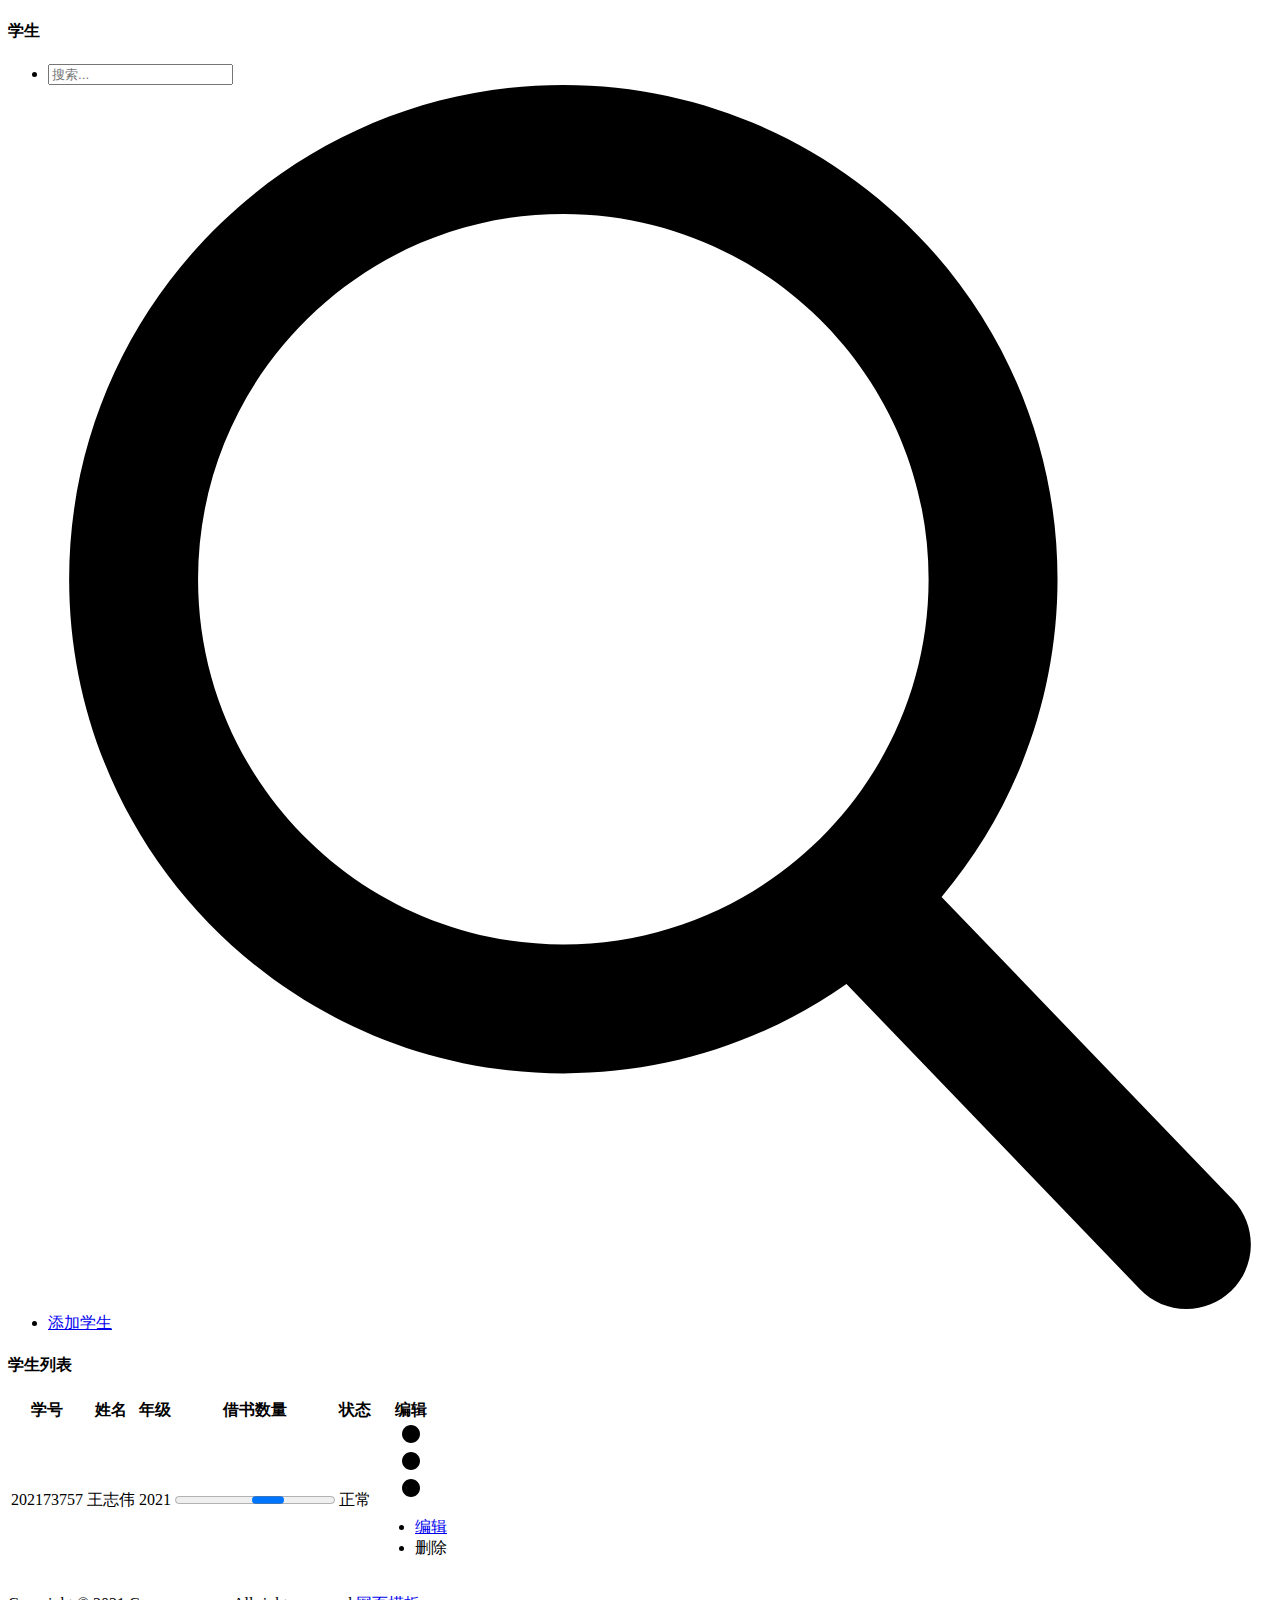
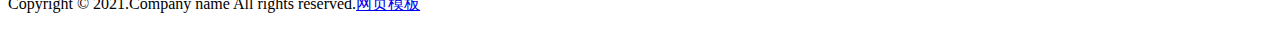
<file: src/main/resources/student-manage.html>
<!DOCTYPE html>
<!--[if IE 8]> <html lang="en" class="ie8 no-js"> <![endif]-->
<!--[if IE 9]> <html lang="en" class="ie9 no-js"> <![endif]-->
<!--[if !IE]><!-->
<html lang="zxx" xmlns:th="http://www.thymeleaf.org">
<!--<![endif]-->
<!-- Begin Head -->

<head th:replace="common.html::common_head(~{::title}, ~{})">
    <title>图书管理系统 - 学生管理</title>
</head>

<body>
    <div th:replace="common.html::common_loader"></div>
    <div class="page-wrapper">
        <div th:replace="common.html::common_header"></div>
        <div th:replace="common.html::common_sidebar"></div>
        <div class="main-content">
            <!-- Page Title Start -->
            <div class="row">
                <div class="colxl-12 col-lg-12 col-md-12 col-sm-12 col-12">
                    <div class="page-title-wrapper">
                        <div class="page-title-box ad-title-box-use">
                            <h4 class="page-title">学生</h4>
                        </div>
                        <div class="ad-breadcrumb">
                            <ul>
                                <li>
                                    <div class="ad-user-btn">
                                        <form method="post" action="student_manage" id="search_form">
                                            <input class="form-control" type="text" placeholder="搜索..." id="text-input" name="search_str">
                                            <svg version="1.1" xmlns="http://www.w3.org/2000/svg" viewBox="0 0 56.966 56.966" onclick="submitForm()" >
                                                <path d="M55.146,51.887L41.588,37.786c3.486-4.144,5.396-9.358,5.396-14.786c0-12.682-10.318-23-23-23s-23,10.318-23,23
                                                            s10.318,23,23,23c4.761,0,9.298-1.436,13.177-4.162l13.661,14.208c0.571,0.593,1.339,0.92,2.162,0.92
                                                            c0.779,0,1.518-0.297,2.079-0.837C56.255,54.982,56.293,53.08,55.146,51.887z M23.984,6c9.374,0,17,7.626,17,17s-7.626,17-17,17
                                                            s-17-7.626-17-17S14.61,6,23.984,6z"></path>
                                            </svg>

                                            <script>
                                                function submitForm() {
                                                    document.getElementById("search_form").submit()
                                                }
                                            </script>
                                        </form>
                                    </div>
                                </li>
                                <li>
                                    <div class="add-group">
                                        <a class="ad-btn" href="add_student">添加学生</a>
                                    </div>
                                </li>
                            </ul>
                        </div>
                    </div>
                </div>
            </div>
            <!-- Table Start -->
            <div class="row">
                <!-- Styled Table Card-->
                <div class="col-xl-12 col-lg-12 col-md-12 col-sm-12 col-12">
                    <div class="card table-card">
                        <div class="card-header pb-0">
                            <h4>学生列表</h4>
                        </div>
                        <div class="card-body">
                            <div class="chart-holder">
                                <div class="table-responsive">
                                    <table class="table table-styled mb-0">
                                        <thead>
                                        <tr>
                                            <th>学号</th>
                                            <th>姓名</th>
                                            <th>年级</th>
                                            <th>借书数量</th>
                                            <th>状态</th>
                                            <th>编辑</th>
                                        </tr>
                                        </thead>
                                        <tbody>
                                        <tr th:each="student: ${allStudents}">
                                            <td th:text="${student.getSid()}">202173757</td>
                                            <td th:text="${student.getName()}">王志伟</td>
                                            <td th:text="${student.getGrade()}">2021</td>
                                            <td>
                                                <!--                                            <div class="progress">-->
                                                <!--                                            <div class="progress-bar bg-primary col-3" role="progressbar" th:attr="value=${student.getBorrowQuantity()}" aria-valuemin="0" aria-valuemax="20"></div>-->
                                                <progress max="20" th:value="${student.getBorrowQuantity()}" th:title="${'已借 ' + student.getBorrowQuantity() + ' / 20 本书'}"> </progress>
                                                <!--                                                <script>-->
                                                <!--                                                    let name = "[[${student.getName()}]]";-->
                                                <!--                                                    let borrowNum = "[[${student.getBorrowQuantity()}]]";-->
                                                <!--                                                    console.info(name, borrowNum);-->
                                                <!--                                                </script>-->
                                                <!--                                            </div>-->
                                            </td>
                                            <td>
                                                <label th:if="${student.getNeedReturnQuantity() == 0}" class="mb-0 badge badge-primary" title="Normal">正常</label>
                                                <label th:if="${student.getNeedReturnQuantity() > 0}" class="mb-0 badge badge-danger" title="Normal" th:text="${student.getNeedReturnQuantity() + ' 本书未还'}"></label>
                                            </td>
                                            <td class="relative">
                                                <a class="action-btn " href="javascript:void(0); ">
                                                    <svg class="default-size " viewBox="0 0 341.333 341.333 ">
                                                        <g>
                                                            <g>
                                                                <g>
                                                                    <path d="M170.667,85.333c23.573,0,42.667-19.093,42.667-42.667C213.333,19.093,194.24,0,170.667,0S128,19.093,128,42.667 C128,66.24,147.093,85.333,170.667,85.333z "></path>
                                                                    <path d="M170.667,128C147.093,128,128,147.093,128,170.667s19.093,42.667,42.667,42.667s42.667-19.093,42.667-42.667 S194.24,128,170.667,128z "></path>
                                                                    <path d="M170.667,256C147.093,256,128,275.093,128,298.667c0,23.573,19.093,42.667,42.667,42.667s42.667-19.093,42.667-42.667 C213.333,275.093,194.24,256,170.667,256z "></path>
                                                                </g>
                                                            </g>
                                                        </g>
                                                    </svg>
                                                </a>
                                                <div class="action-option ">
                                                    <ul>
                                                        <li>
                                                            <a href="javascript:void(0); "><i class="far fa-edit mr-2 "></i>编辑</a>
                                                        </li>
                                                        <li>
                                                            <a th:href="'delete_student?delete_student_id=' + ${student.getSid()}">
                                                                <i class="far fa-trash-alt mr-2 "></i>
                                                                删除
                                                            </a>
                                                        </li>
                                                    </ul>
                                                </div>
                                            </td>
                                        </tr>
                                        </tbody>
                                    </table>
                                </div>
                            </div>
                            <!--                        <div class="text-right">-->
                            <!--                            <nav class="d-inline-block">-->
                            <!--                                <ul class="pagination mb-0 ">-->
                            <!--                                    <li class="page-item disabled ">-->
                            <!--                                        <a class="page-link" href="javascript:void(0);" tabindex="-1"><i class="fas fa-chevron-left"></i></a>-->
                            <!--                                    </li>-->
                            <!--                                    <li class="page-item active "><a class="page-link " href="javascript:void(0); ">1</a></li>-->
                            <!--                                    <li class="page-item ">-->
                            <!--                                        <a class="page-link " href="javascript:void(0); ">2</a>-->
                            <!--                                    </li>-->
                            <!--                                    <li class="page-item "><a class="page-link " href="javascript:void(0); ">3</a></li>-->
                            <!--                                    <li class="page-item ">-->
                            <!--                                        <a class="page-link " href="javascript:void(0); "><i class="fas fa-chevron-right "></i></a>-->
                            <!--                                    </li>-->
                            <!--                                </ul>-->
                            <!--                            </nav>-->
                            <!--                        </div>-->
                        </div>
                    </div>
                </div>
                <div class="ad-footer-btm">
                    <p>Copyright © 2021.Company name All rights reserved.<a target="_blank" href="https://sc.chinaz.com/moban/">网页模板</a></p>
                </div>
            </div>

            <div th:replace="common.html::common_footer"></div>
        </div>
        <div th:replace="common.html::common_js"></div>
    </div>
</body>
</html>
</file>
